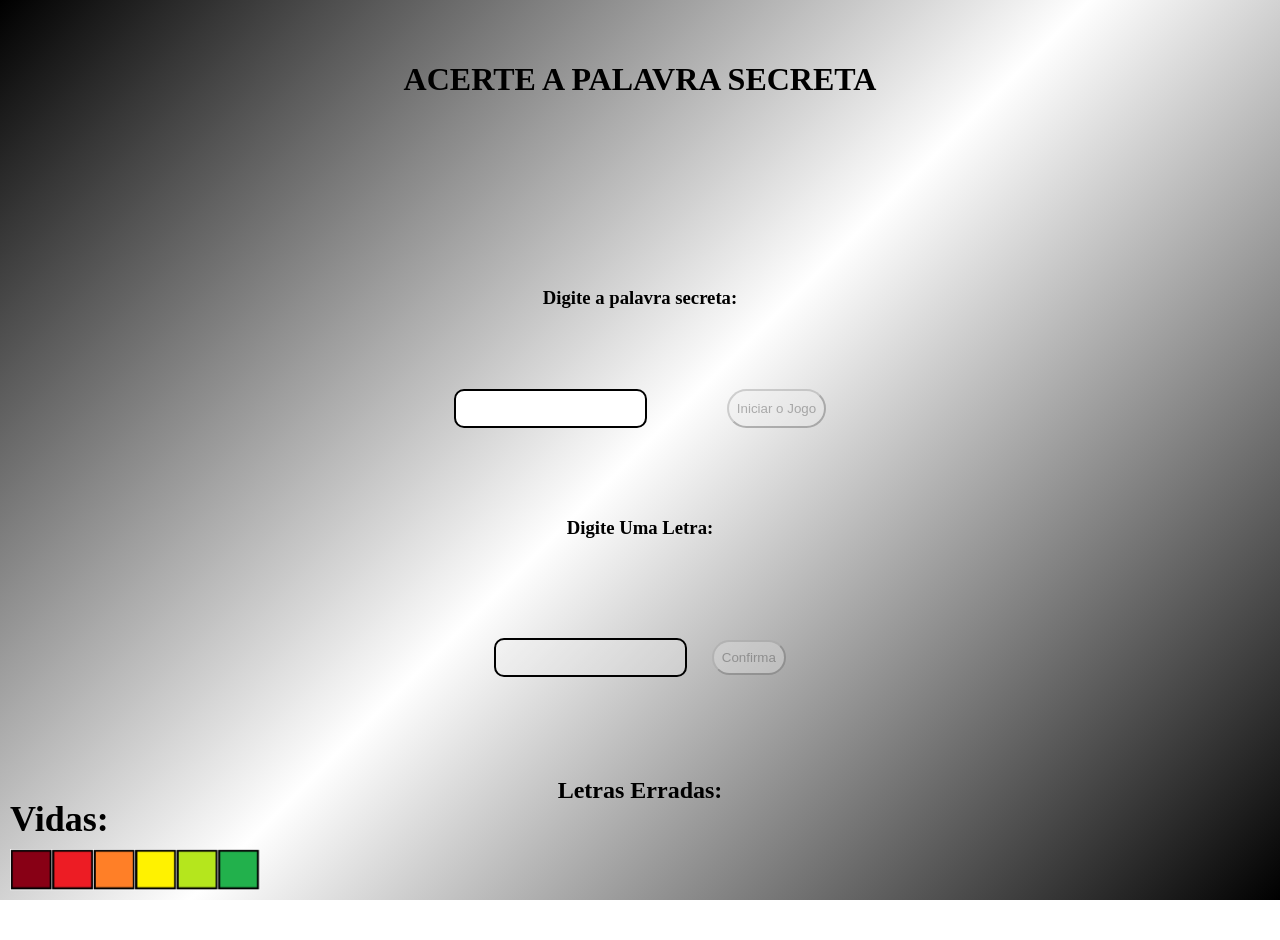
<file: index.html>
<!DOCTYPE html>
<html lang="pt-BR">
<head>
    <meta charset="UTF-8">
    <meta name="viewport" content="width=device-width, initial-scale=1.0">
    <link rel="stylesheet" href="style.css">
    <title>Adinvinhe a palavra</title>
</head>
<body>
    <h1>ACERTE A PALAVRA SECRETA</h1>
    <div class="container">
        <div class="textos">
            <h3>Digite a palavra secreta: </h3>
            <input type="password" id="segredo" onkeyup="habilitarBTIncio()">
            <button id="btInicia" disabled onclick="iniciarOJogo()">Iniciar o Jogo</button>
            <h3>Digite Uma Letra: <h3>
                <input id="tentativa" disabled type="text" maxlength="1">
                <button id="btVerifica" disabled onclick="VerificaCaracter()">Confirma</button>
                <h2 id="painel"></h2>
                <h2>Letras Erradas:</h2>
                <h2 id="Erradas"> <h2>
                
                <button id="reset" hidden onclick="reiniciaJogo()">Reiniciar o Jogo</button>
                <div id="vida-container">
                    <h2>Vidas:</h2>
                    <img src="6 barras.png" alt="Vidas" id="imgVida">
                </div>
        </div>
    </div>
    <script src="./script.js"></script>

     
</body>
</html>
</file>
<file: style.css>
/*BackGround*/
body {
    display: flex;
    flex-direction: column;
    align-items: center;
    margin: 0;
    min-height: 100vh;
    font-family: cursive;
    background-attachment: fixed;
    background-image: linear-gradient(
        135deg,
        #000000 0%,
        #ffffff 50%,
        #000000 100%
    );

    padding-top: 40px;
}

/*TÍTULO*/
h1 {
    margin-bottom: 50px;
}

.textos {
    display: flex;
    flex-wrap: wrap;
    justify-content: center;
    gap: 60px;
    max-width: 900px;
    text-align: center;
}

/*input dos h3*/
h3 {
    width: 100%;
    margin-bottom: 10px;
}

input, button {
    margin: 10px;
    padding: 8px;
    
}
/*PAINEL DA PALAVRA*/
#painel {
    width: 100%;
    font-size: 40px;
    letter-spacing: 15px;
    margin-top: 30px;
    margin-bottom: 30px;
    order: -1;
}

/*LETRAS ERRADAS*/
h2 {
    width: 100%;           
    margin-top: 20px;
}

/*Vidas*/
h2:last-of-type {
    position: fixed;
    bottom: 20px;
    left: 20px;
    margin: -20px;
    padding: 10px;
    width: auto;
}

/*botão de reset*/
#reset {
    width: 100%;
    margin-top: 20px;
}

/*Barra de Vida*/
#vida-container {
    width: 100%;
    display: flex;
    align-items: center;
    justify-content: center;
    gap: 15px;
    margin-top: 20px;
}

#vida-container h2 {
    width: auto;
    margin: 30px;
    margin-left: -20px;
}

#imgVida {
    max-width: 250px;
    height: auto;
    display: block;
}

/*input redondo junto com os botao*/
input {
    border-radius: 10px;
    border: 2px solid #000;
    padding: 10px;
    outline: none;
}

button {
    border-radius: 20px;
    cursor: pointer;
}
</file>
